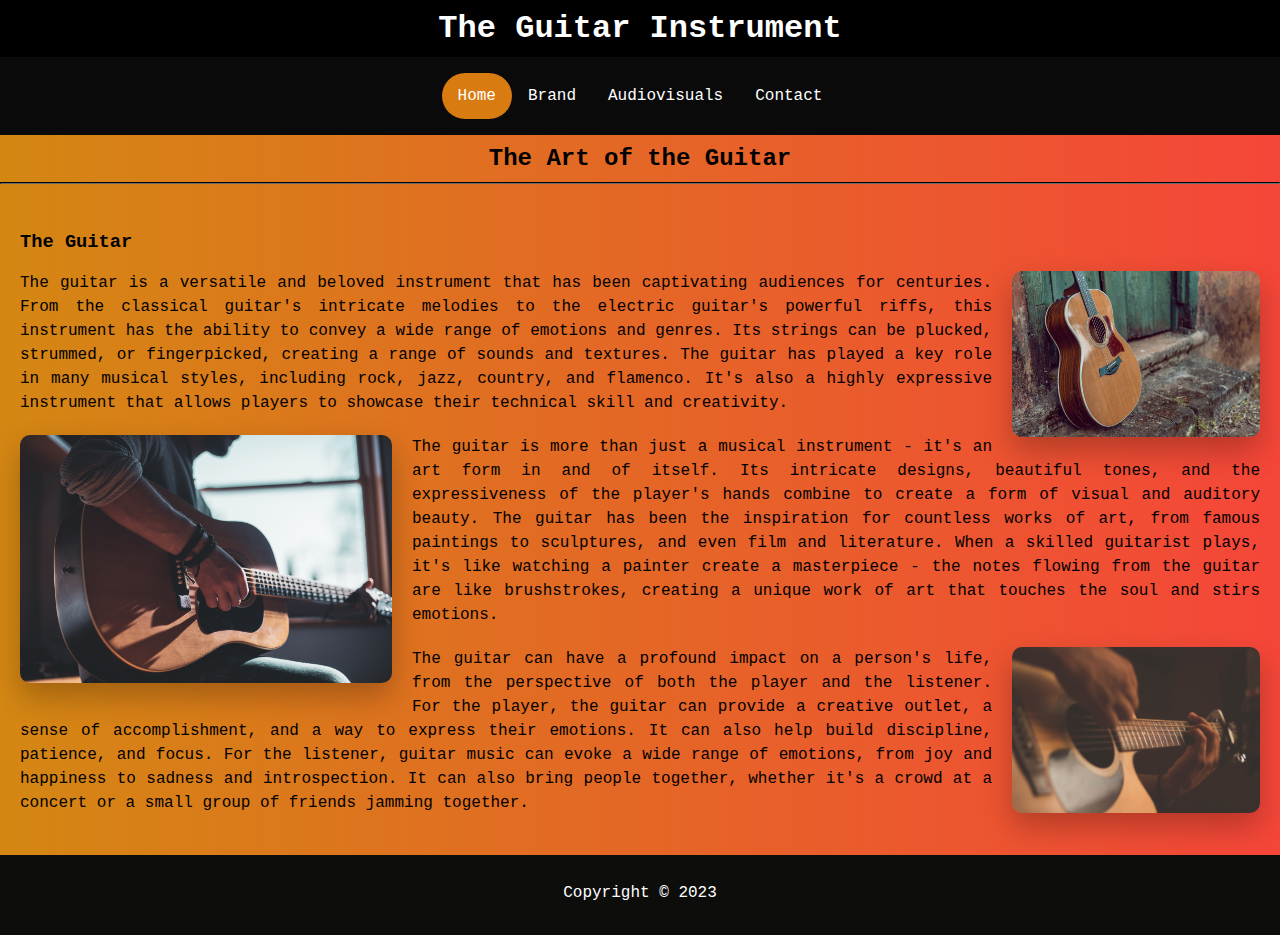
<file: index.html>
<!DOCTYPE html>
<html lang="en">
  <head>
    <meta charset="UTF-8" />
    <meta http-equiv="X-UA-Compatible" content="IE=edge" />
    <meta name="viewport" content="width=device-width, initial-scale=1.0" />
    <link
      rel="shortcut icon"
      href="guitarra-acustica.png"
      type="image/x-icon"
    />
    <link rel="stylesheet" href="index.css" />
    <title>The guitar Instrument</title>
  </head>
  <body>
    <header>
      <h1>The Guitar Instrument</h1>
      <nav>
        <ul>
          <li><a class="active" href="index.html">Home</a></li>
          <li><a href="brand.html">Brand</a></li>
          <li><a href="audiovisuals.html">Audiovisuals</a></li>
          <li><a href="contact.html">Contact</a></li>
        </ul>
      </nav>
    </header>

    <h2>The Art of the Guitar</h2>

    <hr />

    <article class="container">
      <h3>The Guitar</h3>
      <img class="image" src="/assets/img/guitar1.jpg" alt="Guitar" />
      <p>
        The guitar is a versatile and beloved instrument that has been
        captivating audiences for centuries. From the classical guitar's
        intricate melodies to the electric guitar's powerful riffs, this
        instrument has the ability to convey a wide range of emotions and
        genres. Its strings can be plucked, strummed, or fingerpicked, creating
        a range of sounds and textures. The guitar has played a key role in many
        musical styles, including rock, jazz, country, and flamenco. It's also a
        highly expressive instrument that allows players to showcase their
        technical skill and creativity.
      </p>
      <img id="image2" src="/assets/img/guitar2.jpg" alt="The Guitar" />
      <p>
        The guitar is more than just a musical instrument - it's an art form in
        and of itself. Its intricate designs, beautiful tones, and the
        expressiveness of the player's hands combine to create a form of visual
        and auditory beauty. The guitar has been the inspiration for countless
        works of art, from famous paintings to sculptures, and even film and
        literature. When a skilled guitarist plays, it's like watching a painter
        create a masterpiece - the notes flowing from the guitar are like
        brushstrokes, creating a unique work of art that touches the soul and
        stirs emotions.
      </p>
      <img class="image" src="/assets/img/guitar3.jpg" alt="Guitar is life">
      <p>The guitar can have a profound impact on a person's life, from the perspective of both the player and the listener. For the player, the guitar can provide a creative outlet, a sense of accomplishment, and a way to express their emotions. It can also help build discipline, patience, and focus. For the listener, guitar music can evoke a wide range of emotions, from joy and happiness to sadness and introspection. It can also bring people together, whether it's a crowd at a concert or a small group of friends jamming together.</p>
    </article>

    <footer class="footer">
      <p>Copyright &copy; 2023</p>
    </footer>
  </body>
</html>
</file>
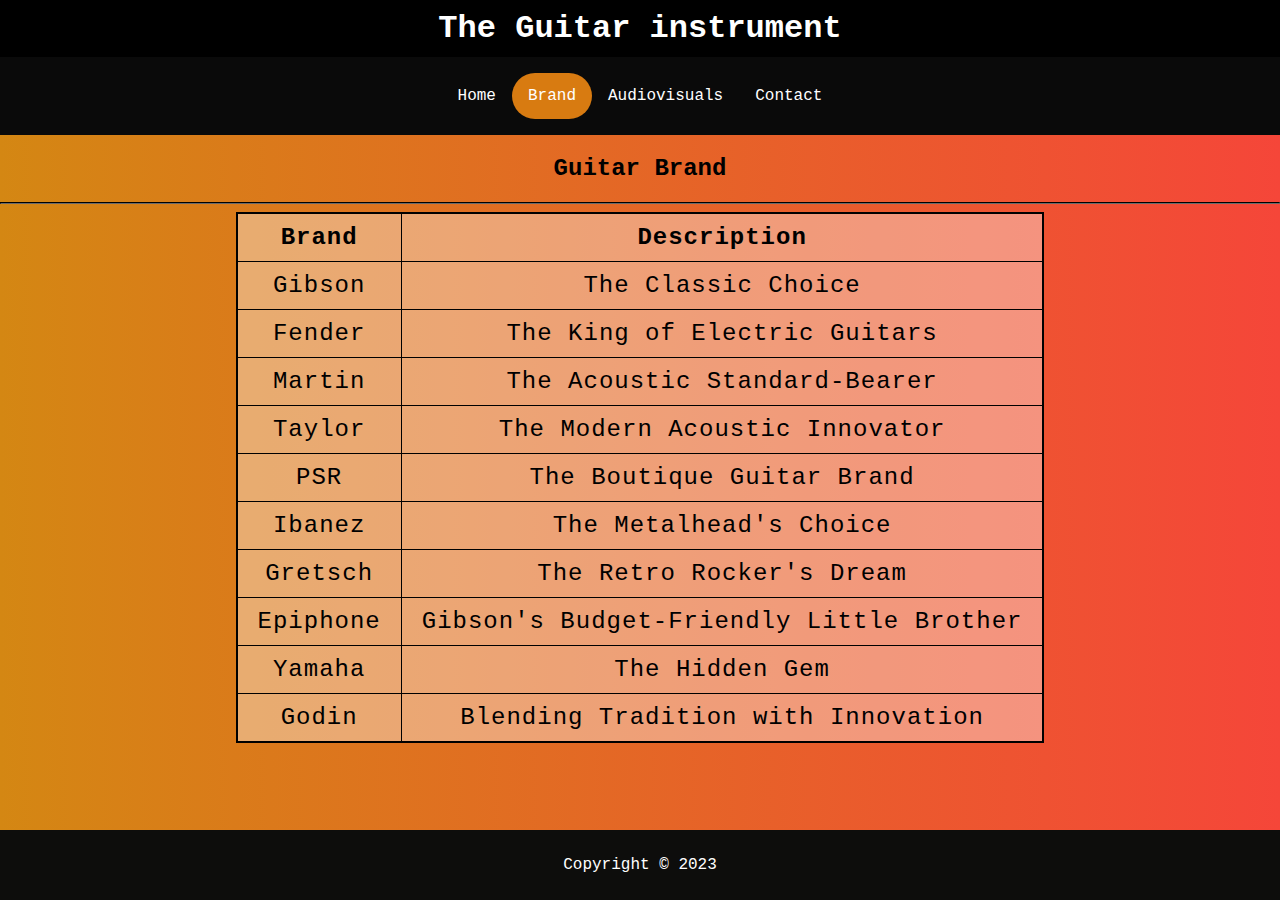
<file: brand.html>
<!DOCTYPE html>
<html lang="en">
  <head>
    <meta charset="UTF-8" />
    <meta http-equiv="X-UA-Compatible" content="IE=edge" />
    <meta name="viewport" content="width=device-width, initial-scale=1.0" />
    <link
      rel="shortcut icon"
      href="guitarra-acustica.png"
      type="image/x-icon"
    />
    <link rel="stylesheet" href="brand.css">
    <title>The Guitar Instrument</title>
  </head>
  <body>
    <header>
      <h1>The Guitar instrument</h1>
      <nav>
        <ul>
          <li><a href="index.html">Home</a></li>
          <li><a class="active" href="brand.html">Brand</a></li>
          <li><a href="audiovisuals.html">Audiovisuals</a></li>
          <li><a href="contact.html">Contact</a></li>
        </ul>
      </nav>
    </header>

    <h2>Guitar Brand</h2>
  
    <hr>

    <div class="container">
    <table>
      <colgroup>
        <col>
        <col>
        <col>
        <col>
        <col>
        <col>
        <col>
        <col>
        <col>
        <col>
      </colgroup>
  
      <th>Brand</th>
      <th>Description</th>

      <tr>
        <td>Gibson</td>
        <td>The Classic Choice </td>
      </tr>
      <tr>
        <td>Fender</td>
        <td>The King of Electric Guitars </td>
      </tr>
      <tr>
        <td>Martin</td>
        <td>The Acoustic Standard-Bearer </td>
      </tr>
      <tr>
        <td>Taylor</td>
        <td>The Modern Acoustic Innovator </td>
      </tr>
      <tr>
        <td>PSR</td>
        <td>The Boutique Guitar Brand </td>
      </tr>
      <tr>
        <td>Ibanez</td>
        <td>The Metalhead's Choice </td>
      </tr>
      <tr>
        <td>Gretsch</td>
        <td>The Retro Rocker's Dream </td>
      </tr>
      <tr>
        <td>Epiphone</td>
        <td>Gibson's Budget-Friendly Little Brother </td>
      </tr>
      <tr>
        <td>Yamaha</td>
        <td>The Hidden Gem </td>
      </tr>
      <tr>
        <td>Godin</td>
        <td>Blending Tradition with Innovation </td>
      </tr>
    </table>
  </div>

    <footer class="footer">
      <p>Copyright &copy; 2023</p>
    </footer>
  </body>
</html>
</file>
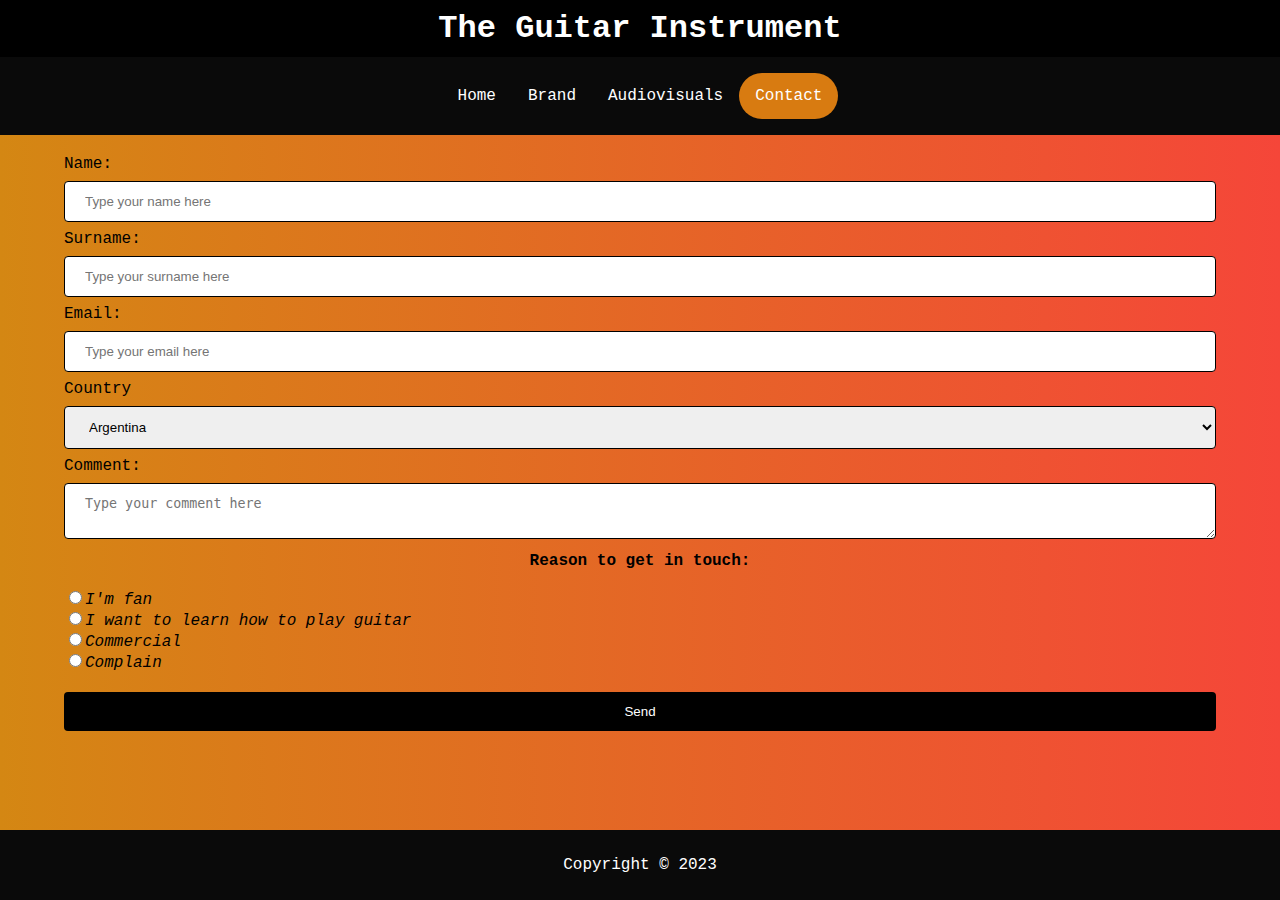
<file: contact.html>
<!DOCTYPE html>
<html lang="en">
  <head>
    <meta charset="UTF-8" />
    <meta http-equiv="X-UA-Compatible" content="IE=edge" />
    <meta name="viewport" content="width=device-width, initial-scale=1.0" />
    <link
      rel="shortcut icon"
      href="guitarra-acustica.png"
      type="image/x-icon"
    />
    <link rel="stylesheet" href="contact.css" />
    <title>The guitar Instrument</title>
  </head>
  <body>
    <header>
      <h1>The Guitar Instrument</h1>
      <nav>
        <ul>
          <li><a href="index.html">Home</a></li>
          <li><a href="brand.html">Brand</a></li>
          <li><a href="audiovisuals.html">Audiovisuals</a></li>
          <li><a class="active" href="contact.html">Contact</a></li>
        </ul>
      </nav>
    </header>

    <div>
      <form class="form">
        <label for="name">Name:</label>
        <input
          type="text"
          id="name"
          name="name"
          placeholder="Type your name here"
          required
          minlength="3"
        />
        <label for="surname">Surname:</label>
        <input
          type="text"
          id="surname"
          name="surname"
          placeholder="Type your surname here"
          required
          minlength="3"
        />
        <label for="mail">Email:</label>
        <input
          type="email"
          id="mail"
          name="mail"
          placeholder="Type your email here"
          required
        />
        <label for="country">Country</label>
        <select name="country" id="country">
          <option value="Argentina">Argentina</option>
          <option value="Venezuela">Venezuela</option>
          <option value="Brazil">Brazil</option>
          <option value="United States">United States</option>
          <option value="Germany">Germany</option>
          <option value="Australia">Australia</option>
          <option value="England">England</option>
          <option value="Canada">Canada</option>
          <option value="Dominican Republic">Dominican Republic</option>
          <option value="Colombia">Colombia</option>
        </select>
        <label for="comment">Comment: </label>
        <textarea
          name="comment"
          id="comment"
          placeholder="Type your comment here"
        ></textarea>

        <label class="reason" for="reason"><strong>Reason to get in touch:</strong> </label><br>
        <input class="type" type="radio" id="reason" name="reason" /><i>I'm fan</i><br>
        <input class="type" type="radio" id="reason" name="reason" /><i>I want to learn how to play guitar</i><br>
        <input class="type" type="radio" id="reason" name="reason" /><i>Commercial</i><br>
        <input class="type" type="radio" id="reason" name="reason" /><i>Complain</i>

        <input type="submit" value="Send" />
      </form>
    </div>

    <footer class="footer">
      <p>Copyright &copy; 2023</p>
    </footer>
  </body>
</html>
</file>
<file: index.css>
body{
    font-family: "Lucida Console", "Courier New", monospace;
    background:linear-gradient(to right, rgb(212, 135, 19), #f54639);
    padding: 0;
    margin: 0;
}

header{
    text-align: center;
}

hr{
border-color: rgb(22, 22, 22);
}


ul{
    list-style-type: none;
    margin: 0;
    padding: 0;
    overflow: hidden;
    background-color: hsl(0, 0%, 4%);
    padding: 16px;
    display: flex;
    justify-content: center;
}

li{
float: left;
}

li a{
display: block;
padding: 14px 16px;
color: #fff;
text-align: center;
text-decoration: none;
border-radius: 80px;
}

li a:hover:not(.active){
    background-color: #c04a14;
}

.active{
    background-color: #d87b11;
}

h1{
    background-color: #000;
    color: #fff;
    padding: 10px;
    margin: 0;
}


h2{
    font-size: 24px;
    padding: 0;
    margin: 10px;
    text-align: center;
}

.container{
    max-width: 100% ;
    margin: 0 auto;
    padding: 20px;
}

p {
    font-size: 16px;
    line-height: 1.5;
    margin-bottom: 20px;
    text-align: justify;
}

.image{
float: right;
margin: 0 0 20px 20px;
max-width: 20%;
height: auto;
border-radius: 10px;
box-shadow: 0 14px 30px rgb(0 0 0 / 25%);
}

#image2{
    float: left;
    margin: 0 20px 20px 0;
    max-width: 30%;
    height: auto;
    border-radius: 10px;
    box-shadow: 0 14px 30px rgb(0 0 0 / 25%);

}


.footer {
    background-color: hsl(60, 4%, 5%);
    color: #FFF;
    padding: 10px;
    text-align: center;
    clear: both;
}

.footer p{
    text-align: center;
}

@media (max-width: 600px){

ul{
   display: flex;
   justify-content: space-evenly;
}

li a{
    font-size: 14px;
 }

.image{
    max-width: 40%;
}

#image2{
    max-width: 40%;
}
}
</file>
<file: brand.css>
*{
    box-sizing: border-box;
}
body{
    font-family: "Lucida Console", "Courier New", monospace;
    background:linear-gradient(to right, rgb(212, 135, 19), #f54639);
    padding: 0;
    margin: 0;
    position: relative;
    padding-bottom: 6em;
    min-height: 100vh;
}

hr {
    border-color: rgb(22, 22, 22);
  }

.container{
    display: flex;
    justify-content: center;
}

header{
    text-align: center;
}

ul{
    list-style-type: none;
    margin: 0;
    padding: 0;
    overflow: hidden;
    background-color: hsl(0, 0%, 4%);
    padding: 16px;
    display: flex;
    justify-content: center;
    
}

li{
    float: left;
    }
    
    li a{
    display: block;
    padding: 14px 16px;
    color: #fff;
    text-align: center;
    text-decoration: none;
    border-radius: 80px;
    }
    
    li a:hover:not(.active){
        background-color: #c04a14;
    }
    
    .active{
        background-color: #d87b11;
    }

    h1{
        background-color: #000;
        color: #fff;
        padding: 10px;
        margin: 0;
    }
    
    h2{
        text-align: center;
    }
    table{
        border-collapse: collapse;
        border: 2px solid #000;
        letter-spacing: 1px;
        font-size: 1.5rem;
        background-color: #ffffff60;
    }

    td{
        border: 1px solid #000;
        padding: 10px 20px;
        text-align: center;
    }

    th{
        border: 1px solid #000;
        padding: 10px 20px;
   
    }

    .footer {
        background-color: hsl(60, 4%, 5%);
        color: #FFF;
        padding: 10px;
        text-align: center;
        clear: both;
        position: absolute;
        bottom: 0;
        width: 100%;
    }
    
    .footer p{
        text-align: center;
    }

    @media (max-width: 600px){

        ul{
            display: flex;
            justify-content: space-evenly;
        }
        
        table{
            border: 1px solid #000;
            font-size: 0.9rem;
            margin: 20px;
        }

        li a{
            font-size: 14px;
         }
    }
</file>
<file: contact.css>
*{
    box-sizing: border-box;
}
body{
    font-family: "Lucida Console", "Courier New", monospace;
    background:linear-gradient(to right, rgb(212, 135, 19), #f54639);
    padding: 0;
    margin: 0;
    position: relative;
    padding-bottom: 6em;
    min-height: 100vh;
}


header{
    text-align: center;
}

ul{
    list-style-type: none;
    margin: 0;
    padding: 0;
    overflow: hidden;
    background-color: hsl(0, 0%, 4%);
    padding: 16px;
    display: flex;
    justify-content: center;
}

li{
    float: left;
    }
    
    li a{
    display: block;
    padding: 14px 16px;
    color: #fff;
    text-align: center;
    text-decoration: none;
    border-radius: 80px;

    }
    
    li a:hover:not(.active){
        background-color: #c04a14;
    }
    
    .active{
        background-color: #d87b11;
    }

    h1{
        background-color: #000;
        color: #fff;
        padding: 10px;
        margin: 0;
    }

    .form{
        padding-top: 20px;
        width: 90%;
        margin: 0 auto;
    }

    .reason{
        display: flex;
        justify-content: center;
    }

    input[type=text],
    input[type=email],
    textarea,
    select{
        width: 100%;
        padding: 12px 20px;
        margin: 8px 0;
        display: inline-block;
        border: 1px solid black;
        border-radius: 4px;
        box-sizing: border-box;
        
    }

    input[type=submit]{
        width: 100%;
        background-color: black;
        color: #fff;
        padding: 12px 20px;
        border:none;
        border-radius: 4px;
        cursor: pointer;
        margin-top: 20px;
    }

    .footer {
        background-color: hsl(0, 0%, 4%);;
        color: #FFF;
        padding: 10px;
        text-align: center;
        clear: both;
        position: absolute;
        bottom: 0;
        width: 100%;
    }

    @media (max-width: 600px){
         ul{
            display: flex;
            justify-content: space-evenly;
         }

         li a{
            font-size: 14px;
         }

         .reason{
            display: flex;
            flex-direction: column;
            justify-content: center;
            align-items: center;
         }

    }
</file>
